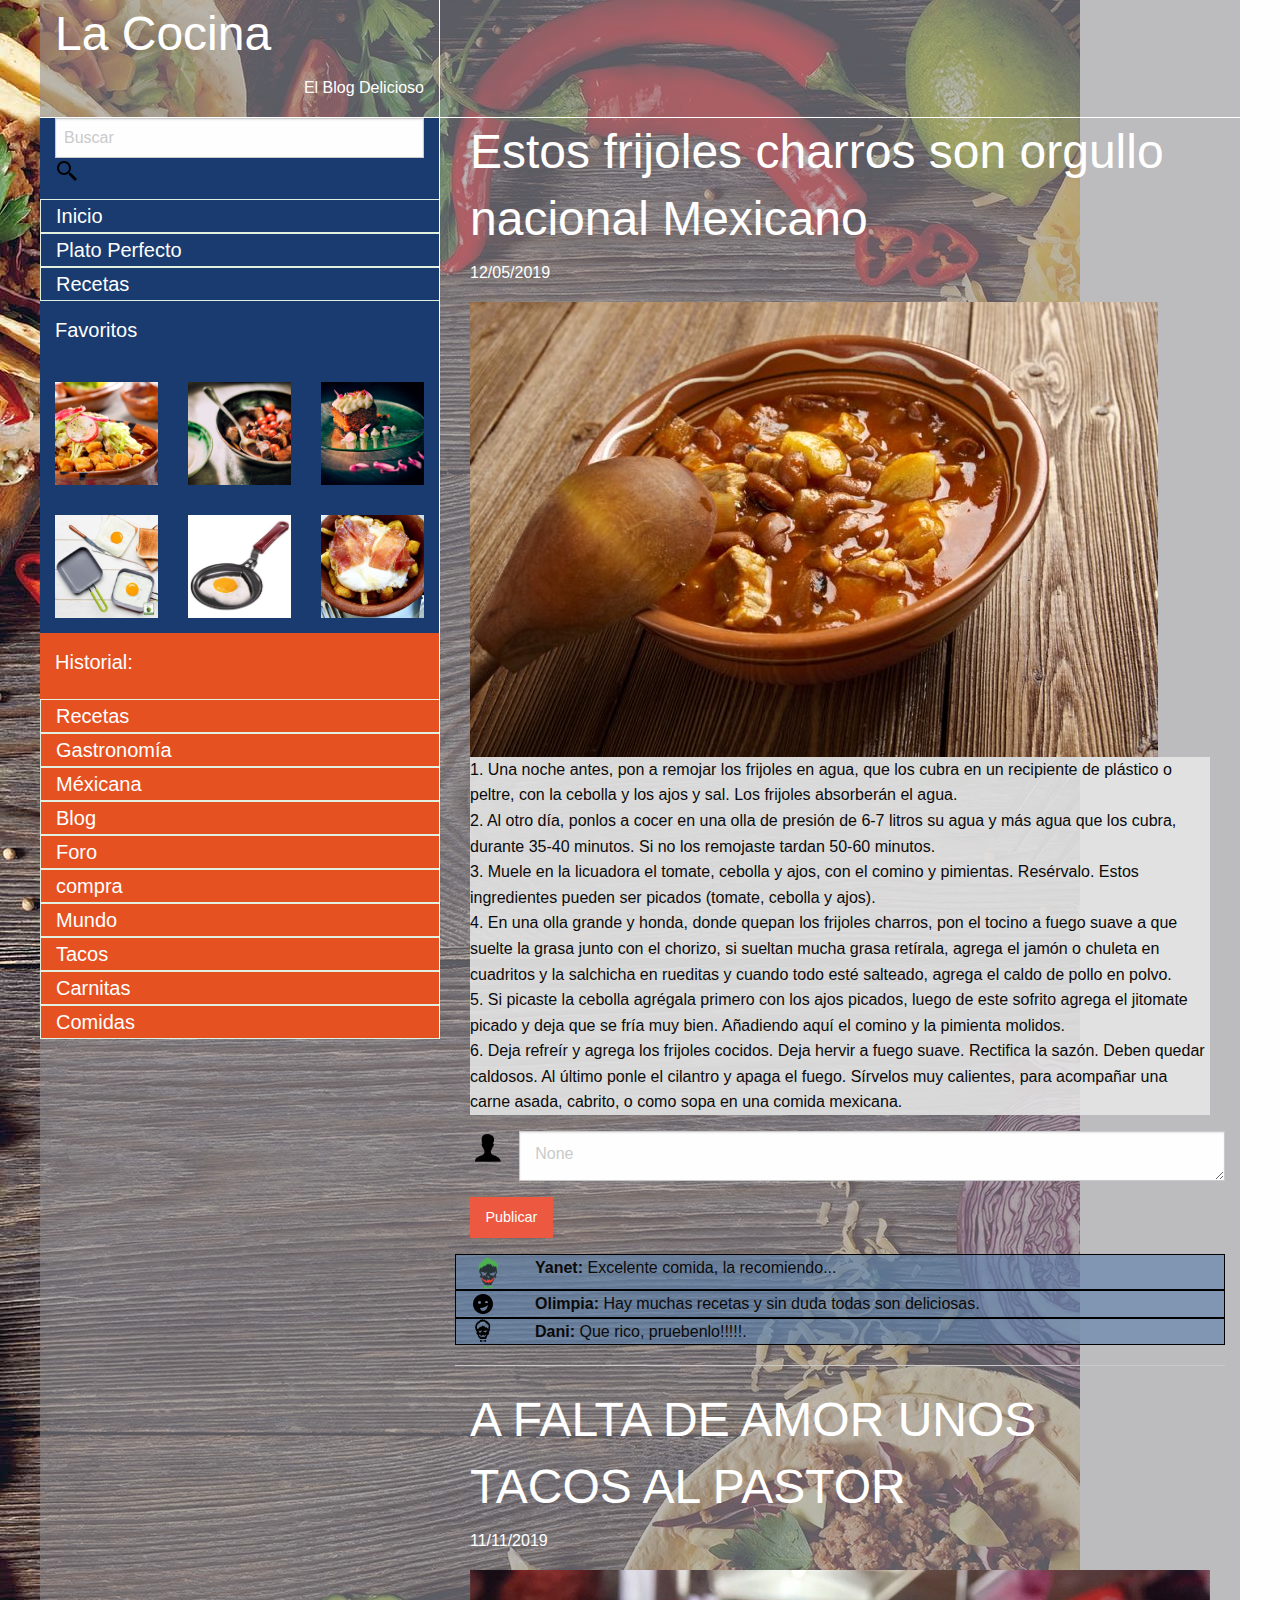
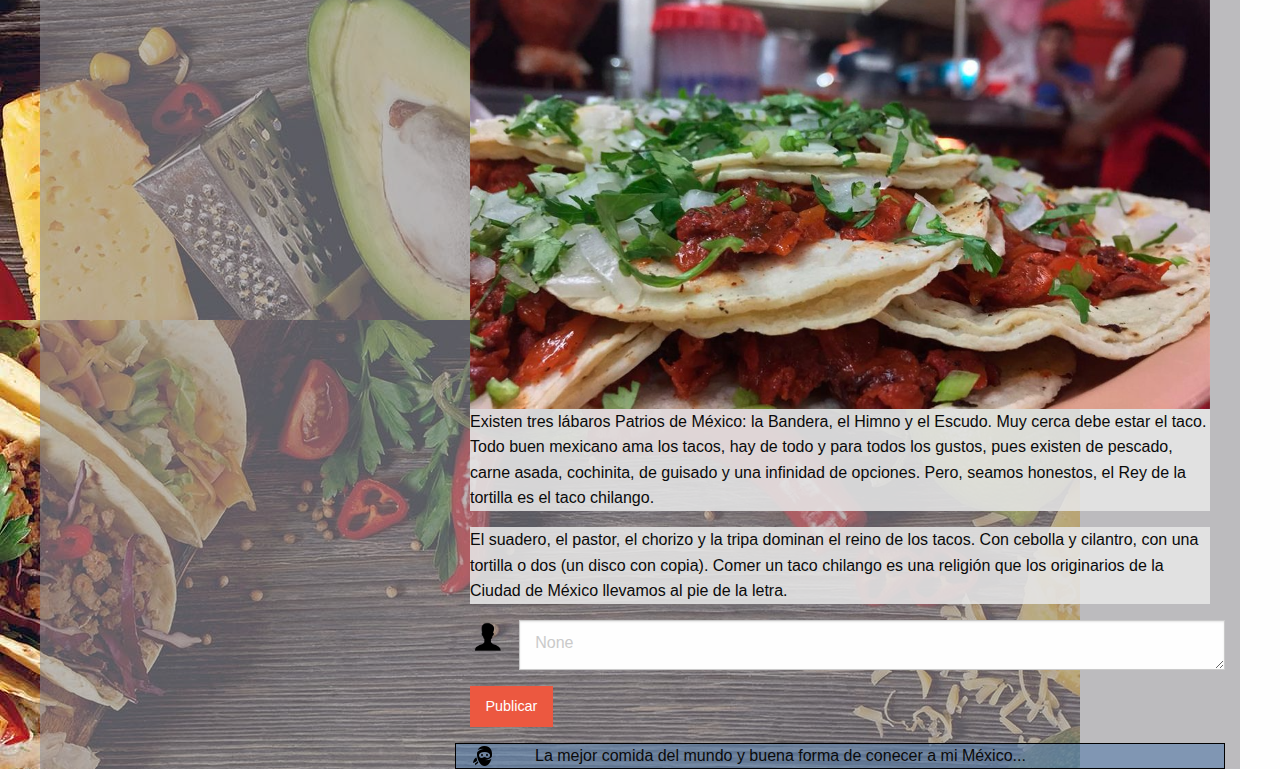
<file: Blog Gastronomia - Foundation/index.html>
<!doctype html>
<html class="no-js" lang="en" dir="ltr">

<head>
  <meta charset="utf-8">
  <meta http-equiv="x-ua-compatible" content="ie=edge">
  <meta name="viewport" content="width=device-width, initial-scale=1.0">
  <title>Blog Gastronomía</title>
  <link rel="stylesheet" href="css/foundation.min.css">
  <link rel="stylesheet" href="css/app.css">
</head>

<body>
  <div class="row backs">
    <div class="column medium-12 align-top">
      <div class="row">
        <div class="column medium-4 small-12 align-top vertical">
          <h1 class="fav">La Cocina</h1>
          <p class="text-right fav">El Blog Delicioso</p>
        </div>
        <div class="column medium-8 hide-for-medium"></div>
      </div>
    </div>
    <div class="column medium-12 horizontal">
      <div class="row">
        <div class="column medium-4 align-top vertical">
          <div class="row izq">
            <div class="column medium-12 ">
              <div class="input-group">
                <input class="input-group-field" type="search" placeholder="Buscar">
                <img src="img/busca.png" >
              </div>
            </div>
            <div class="column medium-12 menu">
              <a href="#">
                <p>Inicio</p>
              </a>
            </div>
            <div class="column medium-12 menu">
              <a href="#">
                <p>Plato Perfecto</p>
              </a>
            </div>
            <div class="column medium-12 menu">
              <a href="#">
                <p>Recetas</p>
              </a>
            </div>
            <div class="column medium-12 images">
              <h5 class="fav">Favoritos</h5>
            </div>
            <div class="column medium-4 small-4 images">
              <img src="img/pozole.jpg" alt="">
            </div>
            <div class="column medium-4 small-4 images">
              <img src="img/a.jpg" alt="">
            </div>
            <div class="column medium-4 small-4 images">
              <img src="img/b.jpg" alt="">
            </div>
            <div class="column medium-4 small-4 images">
              <img src="img/c.jpg" alt="">
            </div>
            <div class="column medium-4 small-4 images">
              <img src="img/d.jpg" alt="">
            </div>
            <div class="column medium-4 small-4 images">
              <img src="img/e.jpg" alt="">
            </div>
            <div class="column medium-12 images histback ">
              <h5 class="fav">Historial:</h5>
            </div>
            <!-- Historial -->
            <div class="column medium-12 hist histback">
              <a href="#">
                <p>Recetas</p>
              </a>
            </div>
            <div class="column medium-12 hist histback">
              <a href="#">
                <p>Gastronomía</p>
              </a>
            </div>
            <div class="column medium-12 hist histback">
              <a href="#">
                <p>Méxicana</p>
              </a>
            </div>
            <div class="column medium-12 hist histback">
              <a href="#">
                <p>Blog</p>
              </a>
            </div>
            <div class="column medium-12 hist histback">
              <a href="#">
                <p>Foro</p>
              </a>
            </div>
            <div class="column medium-12 hist histback">
              <a href="#">
                <p>compra</p>
              </a>
            </div>
            <div class="column medium-12 hist histback">
              <a href="#">
                <p>Mundo</p>
              </a>
            </div>
            <div class="column medium-12 hist histback">
              <a href="#">
                <p>Tacos</p>
              </a>
            </div>
            <div class="column medium-12 hist histback">
              <a href="#">
                <p>Carnitas</p>
              </a>
            </div>
            <div class="column medium-12 hist histback">
              <a href="#">
                <p>Comidas</p>
              </a>
            </div>
          </div>
        </div>
        <div class="column medium-8">
          <div class="row">
            <div class="column medium-12">
              <div class="column medium-12">
                <h1 class="fav">Estos frijoles charros son orgullo nacional Mexicano</h1>
                <p class="fav">12/05/2019</p>
              </div>
              <div class="column medium-12">
                <img src="img/frijoles.jpg">
              </div>
              <div class="column medium-12">
                <p style="background: rgba(230, 230, 230, 0.88);">
                  1. Una noche antes, pon a remojar los frijoles en agua, que los cubra en un recipiente de plástico o peltre, con la cebolla y los ajos y sal. Los frijoles absorberán el agua.
                  <br>
                  2. Al otro día, ponlos a cocer en una olla de presión de 6-7 litros su agua y más agua que los cubra, durante 35-40 minutos. Si no los remojaste tardan 50-60 minutos.
                  <br>
                  3. Muele en la licuadora el tomate, cebolla y ajos, con el comino y pimientas. Resérvalo. Estos ingredientes pueden ser picados (tomate, cebolla y ajos).
                  <br>
                  4. En una olla grande y honda, donde quepan los frijoles charros, pon el tocino a fuego suave a que suelte la grasa junto con el chorizo, si sueltan mucha grasa retírala, agrega el jamón o chuleta en cuadritos y la salchicha en
                  rueditas y cuando todo esté salteado, agrega el caldo de pollo en polvo.
                  <br>
                  5. Si picaste la cebolla agrégala primero con los ajos picados, luego de este sofrito agrega el jitomate picado y deja que se fría muy bien. Añadiendo aquí el comino y la pimienta molidos.
                  <br>
                  6. Deja refreír y agrega los frijoles cocidos. Deja hervir a fuego suave. Rectifica la sazón. Deben quedar caldosos. Al último ponle el cilantro y apaga el fuego. Sírvelos muy calientes, para acompañar una carne asada, cabrito, o
                  como sopa en una comida mexicana.
                </p>
              </div>
              <div class="column medium-12">
                <label class="row">
                  <img class="column medium-1 small-1" src="img/usuario.png">
                  <textarea class="column medium-11 small-11" placeholder="None"></textarea>
                </label>
                <button type="button" class="alert button">Publicar</button>
                <div class="row comen">
                  <div class="column medium-1 small-1">
                    <img src="img/3.png">
                  </div>
                  <div class="column medium-11 small-11">
                    <p><strong>Yanet:</strong> Excelente comida, la recomiendo...</p>
                  </div>
                </div>
                <div class="row comen">
                  <div class="column medium-1 small-1">
                    <img src="img/1.png">
                  </div>
                  <div class="column medium-11 small-11">
                    <p><strong>Olimpia:</strong> Hay muchas recetas y sin duda todas son deliciosas.</p>
                  </div>
                </div>
                <div class="row comen">
                  <div class="column medium-1 small-1">
                    <img src="img/2.png">
                  </div>
                  <div class="column medium-11 small-11">
                    <p><strong>Dani:</strong> Que rico, pruebenlo!!!!!.</p>
                  </div>
                </div>
              </div>
            </div>
          </div>
          <hr>
          <div class="row">
            <div class="column medium-12">
              <div class="column medium-12">
                <h1 class="fav">A FALTA DE AMOR UNOS TACOS AL PASTOR</h1>
                <p class="fav">11/11/2019</p>
              </div>
              <div class="column medium-12">
                <img src="img/tacos.jpg">
              </div>
              <div class="column medium-12">
                <p style="background: rgba(230, 230, 230, 0.88);">
                  Existen tres lábaros Patrios de México: la Bandera, el Himno y el Escudo. Muy cerca debe estar el taco. Todo buen mexicano ama los tacos, hay de todo y para todos los gustos, pues existen de pescado, carne asada, cochinita, de
                  guisado y una infinidad de opciones. Pero, seamos honestos, el Rey de la tortilla es el taco chilango.
                </p>
                <p style="background: rgba(230, 230, 230, 0.88);">
                  El suadero, el pastor, el chorizo y la tripa dominan el reino de los tacos. Con cebolla y cilantro, con una tortilla o dos (un disco con copia). Comer un taco chilango es una religión que los originarios de la Ciudad de México
                  llevamos al pie de la letra.
                </p>
              </div>
              <div class="column medium-12">
                <label class="row">
                  <img class="column medium-1 small-1" src="img/usuario.png">
                  <textarea class="column medium-11 small-11" placeholder="None"></textarea>
                </label>
                <button type="button" class="alert button">Publicar</button>
                <div class="row comen">
                  <div class="column medium-1 small-1">
                    <img src="img/4.png">
                  </div>
                  <div class="column medium-11 small-11">La mejor comida del mundo y buena forma de conecer a mi México...</p>
                  </div>
                </div>
              </div>
            </div>
          </div>
        </div>
      </div>
    </div>
  </div>



  <script src="js/vendor/jquery.js"></script>
  <script src="js/vendor/what-input.js"></script>
  <script src="js/vendor/foundation.js"></script>
  <script src="js/app.js"></script>
</body>

</html>
</file>
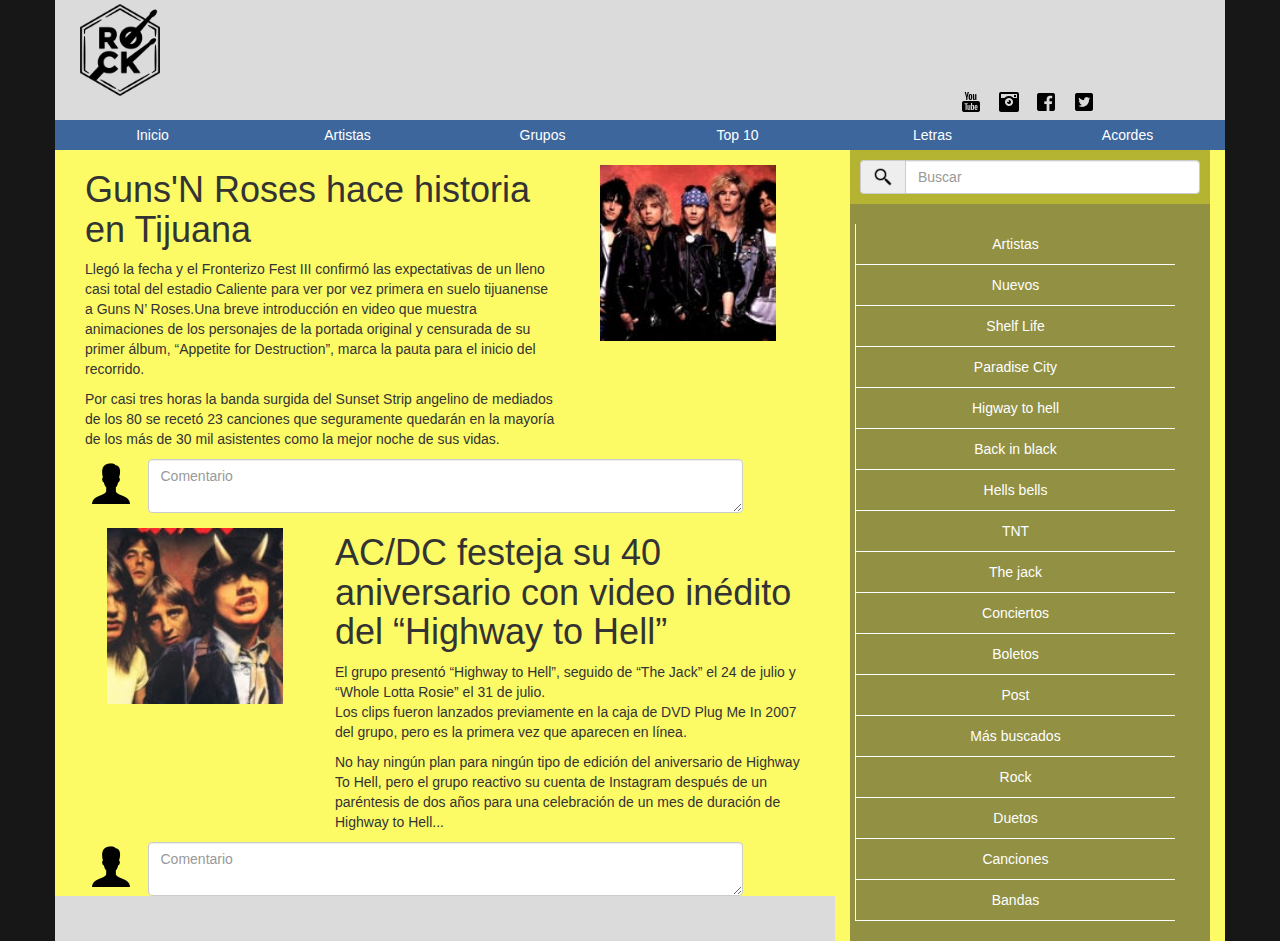
<file: Blog Musica - Bootstrap/index.html>
<!DOCTYPE html>
<html>

<head>
  <meta charset='utf-8'>
  <meta name='viewport' content='width=device-width initial-scale=1'>
  <meta name='mobile-web-app-capable' content='yes'>
  <link rel='stylesheet' href='css/bootstrap.min.css'>
  <link rel='stylesheet' href='css/estilos.css'>
  <script src='js/bootstrap.min.js'></script>
  <title>Blog Música</title>
</head>

<body class="container">
  <header class="row areas">
    <div class="col-md-8 col-sm-12 col-xs-12 inicioCaja">
      <img src="img/logo.png" width="100px" alt="">
    </div>
    <div class="col-md-4 col-sm-12 col-xs-12 inicioCaja text-center">
      <ul class="list-inline">
        <li><img class="redes" src="img/youtube.png" alt=""></li>
        <li><img class="redes" src="img/instagram.png" alt=""></li>
        <li><img class="redes" src="img/facebook.png" alt=""></li>
        <li><img class="redes" src="img/twitter.png" alt=""></li>
      </ul>
    </div>
  </header>

  <nav class="row text-center ">
    <a href="#">
      <div class="col-md-2 items">Inicio</div>
    </a>
    <a href="#">
      <div class="col-md-2 items">Artistas</div>
    </a>
    <a href="#">
      <div class="col-md-2 items">Grupos</div>
    </a>
    <a href="#">
      <div class="col-md-2 items">Top 10</div>
    </a>
    <a href="#">
      <div class="col-md-2 items">Letras</div>
    </a>
    <a href="#">
      <div class="col-md-2 items">Acordes</div>
    </a>
  </nav>

  <div class="row  areas">
    <div class="col-md-8 col-xs-12 box1">
      <!-- 1erarticle -->
      <div class="col-md-4 col-md-push-8 hidden-xs hidden-sm"><img class="imagen" src="img/article1.jpg" alt=""></div>
      <div class="col-md-8 col-md-pull-4 col-xs-12">
        <h1>Guns'N Roses hace historia en Tijuana</h1>
        <p>Llegó la fecha y el Fronterizo Fest III confirmó las expectativas de un lleno casi total del estadio Caliente para ver por vez primera en suelo tijuanense a Guns N’ Roses.Una breve introducción en video que muestra animaciones de los
          personajes de la portada original y censurada de su primer álbum, “Appetite for Destruction”, marca la pauta para el inicio del recorrido.</p>
        <p>Por casi tres horas la banda surgida del Sunset Strip angelino de mediados de los 80 se recetó 23 canciones que seguramente quedarán en la mayoría de los más de 30 mil asistentes como la mejor noche de sus vidas.</p>
      </div>
      <div class="col-xs-12 hidden-md hidden-lg text-center"><img class="imagen" src="img/article1.jpg" alt=""></div>
      <div class="col-md-1 col-xs-1">
        <img src="img/usuario.png">
      </div>
      <div class="col-md-10 col-xs-11">
        <textarea class="form-control" rows="2" placeholder="Comentario"></textarea>
      </div>
      <!-- 2article -->
      <div class="col-md-4 col-xs-12 text-center"><img class="imagen" src="img/article2.jpg" alt=""></div>
      <div class="col-md-8 col-xs-12">
        <h1>AC/DC festeja su 40 aniversario con video inédito del “Highway to Hell”</h1>
        <p>El grupo presentó “Highway to Hell”, seguido de “The Jack” el 24 de julio y “Whole Lotta Rosie” el 31 de julio.
          <br>Los clips fueron lanzados previamente en la caja de DVD Plug Me In 2007 del grupo, pero es la primera vez que aparecen en línea.</p>
        <p>No hay ningún plan para ningún tipo de edición del aniversario de Highway To Hell, pero el grupo reactivo su cuenta de Instagram después de un paréntesis de dos años para una celebración de un mes de duración de Highway to Hell...</p>
      </div>
      <div class="col-md-1 col-xs-1">
        <img src="img/usuario.png">
      </div>
      <div class="col-md-10 col-xs-11">
        <textarea class="form-control" rows="2" placeholder="Comentario"></textarea>
      </div>
    </div>
    <div class="col-md-4 col-xs-12 box1">
      <div class="col-md-12 box2">
        <div class="input-group">
          <span class="input-group-addon"><img src="img/busca.png" width="20px"></span>
          <input type="text" class="form-control" id="inputGroupSuccess4" aria-describedby="inputGroupSuccess4Status" placeholder="Buscar">
        </div>
      </div>
      <br>
      <div class="col-md-12 box3">
        <nav class="row text-center busquedas">
          <a href="#">
            <div class="col-md-12 listado">Artistas</div>
          </a>
          <a href="#">
            <div class="col-md-12 listado">Nuevos</div>
          </a>
          <a href="#">
            <div class="col-md-12 listado">Shelf Life</div>
          </a>
          <a href="#">
            <div class="col-md-12 listado">Paradise City</div>
          </a>
          <a href="#">
            <div class="col-md-12 listado">Higway to hell</div>
          </a>
          <a href="#">
            <div class="col-md-12 listado">Back in black</div>
          </a>
          <a href="#">
            <div class="col-md-12 listado">Hells bells</div>
          </a>
          <a href="#">
            <div class="col-md-12 listado">TNT</div>
          </a>
          <a href="#">
            <div class="col-md-12 listado">The jack</div>
          </a>
          <a href="#">
            <div class="col-md-12 listado">Conciertos</div>
          </a>
          <a href="#">
            <div class="col-md-12 listado">Boletos</div>
          </a>
          <a href="#">
            <div class="col-md-12 listado">Post</div>
          </a>
          <a href="#">
            <div class="col-md-12 listado">Más buscados</div>
          </a>
          <a href="#">
            <div class="col-md-12 listado">Rock</div>
          </a>
          <a href="#">
            <div class="col-md-12 listado">Duetos</div>
          </a>
          <a href="#">
            <div class="col-md-12 listado">Canciones</div>
          </a>
          <a href="#">
            <div class="col-md-12 listado">Bandas</div>
          </a>
        </nav>
      </div>
    </div>

</body>

</html>
</file>
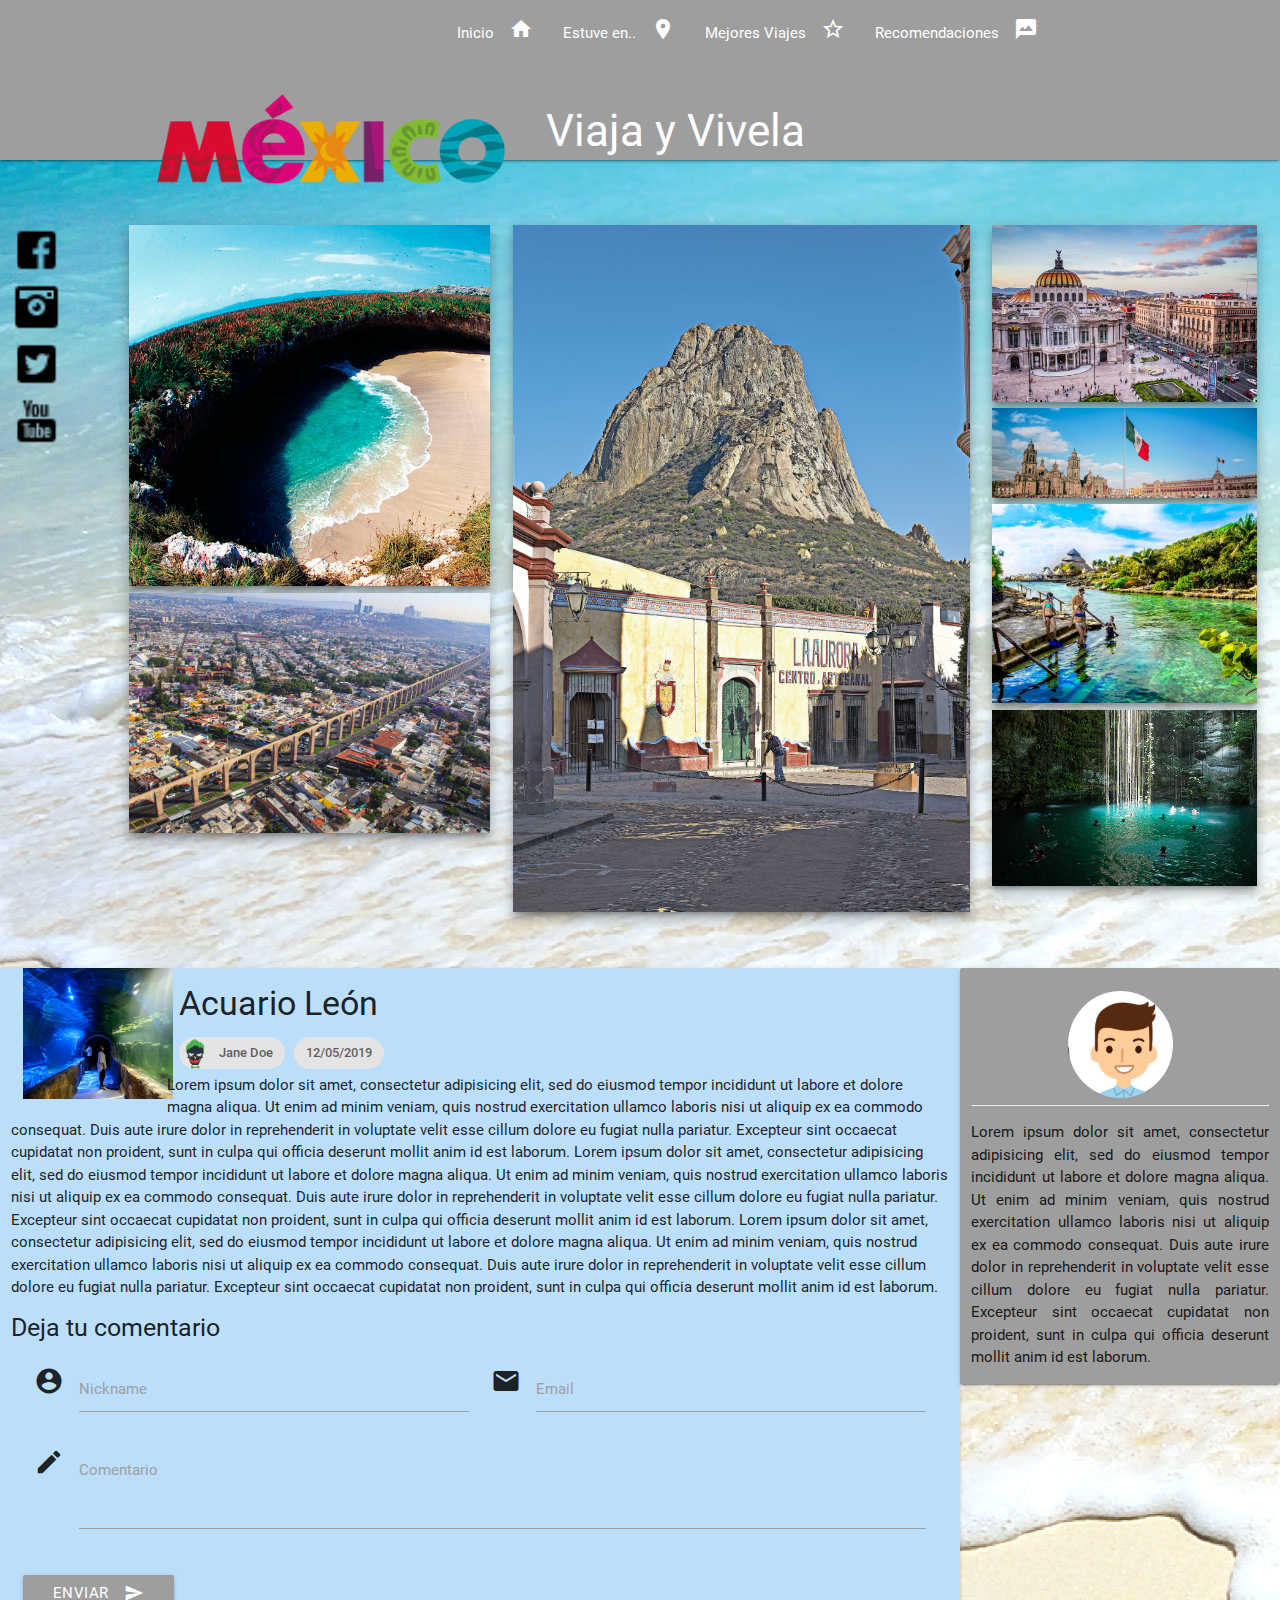
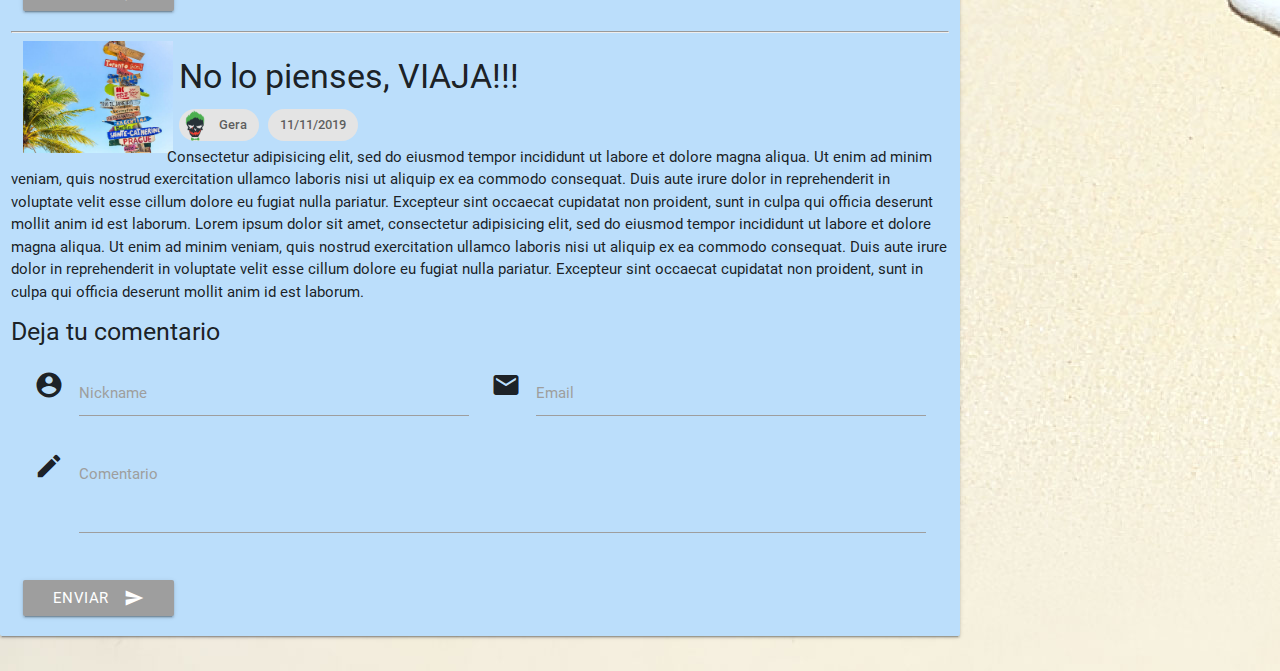
<file: Blog Turismo - Materialize/index.html>
<!DOCTYPE html>
<html>

<head>
  <!--Import Google Icon Font-->
  <link href="https://fonts.googleapis.com/icon?family=Material+Icons" rel="stylesheet">
  <!--Import materialize.css-->
  <link type="text/css" rel="stylesheet" href="css/materialize.min.css" media="screen,projection" />
  <link type="text/css" rel="stylesheet" href="css/estilos.css" media="screen,projection" />
  <title>Blog Turismo</title>
  <!--Let browser know website is optimized for mobile-->
  <meta name="viewport" content="width=device-width, initial-scale=1.0" />
</head>

<body>
  <nav class="row grey nav-wrapper hide-on-med-and-down">
    <div class="row">
      <div class="col s12 m12">
        <ul class="right hide-on-med-and-down col s8">
          <li><a class="waves-effect waves-light">Inicio<i class="material-icons right">home</i></a></li>
          <li><a class="waves-effect waves-light">Estuve en..<i class="material-icons right">location_on</i></a></li>
          <li><a class="waves-effect waves-light">Mejores Viajes <i class="material-icons right">star_border</i></a></li>
          <li><a class="waves-effect waves-light">Recomendaciones <i class="material-icons right">mms</i></a></li>
        </ul>
      </div>
    </div>
    <div class="row">
      <div class=" col s12 m12">
        <div href="#!" class="brand-logo col s4 offset-s1">
          <img src="img/logo.png" class="responsive-img">
        </div>
        <div class="col s6 offset-s5">
          <h3>Viaja y Vivela</h3>
        </div>
      </div>
    </div>
  </nav>
  <nav class="hide-on-large-only row grey nav-wrapper">
    <div class="row">
      <div href="#!" class="col s4 m4 ">
        <img src="img/logo.png" class="responsive-img">
      </div>
      <div class="col s8 m8">
        <ul class="right">
          <li><a class="waves-effect waves-light"><i class="material-icons right">home</i></a></li>
          <li><a class="waves-effect waves-light"><i class="material-icons right">location_on</i></a></li>
          <li><a class="waves-effect waves-light"><i class="material-icons right">star_border</i></a></li>
          <li><a class="waves-effect waves-light"><i class="material-icons right">mms</i></a></li>
        </ul>
      </div>
      <div class="col s12 m12">
        <h3 class="black-text">Viaja y Vivela</h3>
      </div>
    </div>
  </nav>
  <br><br>
  <div class="row">
    <div class="col l1 hide-on-med-and-down">
      <a href="#!"><img src="img/facebook.png" class="responsive-img ico"></a><br>
      <a href="#!"><img src="img/instagram.png" class="responsive-img ico"></a><br>
      <a href="#!"><img src="img/twitter.png" class="responsive-img ico"></a><br>
      <a href="#!"><img src="img/youtube.png" class="responsive-img ico"></a><br>
    </div>
    <div class="col l11">
      <div class="col l4">
        <img src="img/1.jpg" class="responsive-img z-depth-4">
        <img src="img/2.jpg" class="responsive-img z-depth-4">
      </div>
      <div class="col l5">
        <img src="img/3.jpg" class="responsive-img z-depth-4">
      </div>
      <div class="col l3">
        <img src="img/4.jpg" class="responsive-img z-depth-4">
        <img src="img/5.jpg" class="responsive-img z-depth-4">
        <img src="img/6.jpg" class="responsive-img z-depth-4">
        <img src="img/9.jpg" class="responsive-img z-depth-4">
      </div>
    </div>
  </div>
  <br>
  <div class="row">
    <div class="col l9 card-panel blue lighten-4">
      <div class="col l2 hide-on-med-and-down">
        <img src="img/10.jpg" width="150px">
      </div>
      <div class="col m12 s12 hide-on-large-only ">
        <img src="img/10.jpg" class="responsive-img">
      </div>
      <div class="col l10">
        <h4>Acuario León</h4>
        <div class="chip">
          <img src="img/cara.png">
          Jane Doe
        </div>
        <div class="chip">
          12/05/2019
        </div>
      </div>
      <p>Lorem ipsum dolor sit amet, consectetur adipisicing elit, sed do eiusmod tempor incididunt ut labore et dolore magna aliqua. Ut enim ad minim veniam, quis nostrud exercitation ullamco laboris nisi ut aliquip ex ea commodo consequat. Duis
        aute irure dolor in reprehenderit in voluptate velit esse cillum dolore eu fugiat nulla pariatur. Excepteur sint occaecat cupidatat non proident, sunt in culpa qui officia deserunt mollit anim id est laborum.
        Lorem ipsum dolor sit amet, consectetur adipisicing elit, sed do eiusmod tempor incididunt ut labore et dolore magna aliqua. Ut enim ad minim veniam, quis nostrud exercitation ullamco laboris nisi ut aliquip ex ea commodo consequat. Duis
        aute irure dolor in reprehenderit in voluptate velit esse cillum dolore eu fugiat nulla pariatur. Excepteur sint occaecat cupidatat non proident, sunt in culpa qui officia deserunt mollit anim id est laborum.
        Lorem ipsum dolor sit amet, consectetur adipisicing elit, sed do eiusmod tempor incididunt ut labore et dolore magna aliqua. Ut enim ad minim veniam, quis nostrud exercitation ullamco laboris nisi ut aliquip ex ea commodo consequat. Duis
        aute irure dolor in reprehenderit in voluptate velit esse cillum dolore eu fugiat nulla pariatur. Excepteur sint occaecat cupidatat non proident, sunt in culpa qui officia deserunt mollit anim id est laborum.
      </p>
      <h5>Deja tu comentario</h5>
      <div class="row">
        <form class="col s12">
          <div class="row">
            <div class="input-field col s6">
              <i class="material-icons prefix">account_circle</i>
              <input id="icon_prefix" type="text" class="validate">
              <label for="icon_prefix">Nickname</label>
            </div>
            <div class="input-field col s6">
              <i class="material-icons prefix">email</i>
              <input id="icon_telephone" type="email" class="validate">
              <label for="icon_telephone">Email</label>
            </div>
            <div class="input-field col s12">
              <i class="material-icons prefix">mode_edit</i>
              <textarea id="textarea1" class="materialize-textarea"></textarea>
              <label for="textarea1">Comentario</label>
            </div>
          </div>
          <button class="btn waves-effect waves-light grey" type="submit" name="action">Enviar
            <i class="material-icons right">send</i>
          </button>
        </form>
      </div>
      <hr>
      <!-- segunda publica -->
      <div class="col l2">
        <img src="img/11.jpg" width="150px">
      </div>
      <div class="col l10">
        <h4>No lo pienses, VIAJA!!!</h4>
        <div class="chip">
          <img src="img/cara.png">
          Gera
        </div>
        <div class="chip">
          11/11/2019
        </div>
      </div>
      <p>Consectetur adipisicing elit, sed do eiusmod tempor incididunt ut labore et dolore magna aliqua. Ut enim ad minim veniam, quis nostrud exercitation ullamco laboris nisi ut aliquip ex ea commodo consequat. Duis
        aute irure dolor in reprehenderit in voluptate velit esse cillum dolore eu fugiat nulla pariatur. Excepteur sint occaecat cupidatat non proident, sunt in culpa qui officia deserunt mollit anim id est laborum.
        Lorem ipsum dolor sit amet, consectetur adipisicing elit, sed do eiusmod tempor incididunt ut labore et dolore magna aliqua. Ut enim ad minim veniam, quis nostrud exercitation ullamco laboris nisi ut aliquip ex ea commodo consequat. Duis
        aute irure dolor in reprehenderit in voluptate velit esse cillum dolore eu fugiat nulla pariatur. Excepteur sint occaecat cupidatat non proident, sunt in culpa qui officia deserunt mollit anim id est laborum.
      </p>
      <h5>Deja tu comentario</h5>
      <div class="row">
        <form class="col s12">
          <div class="row">
            <div class="input-field col s6">
              <i class="material-icons prefix">account_circle</i>
              <input id="icon_prefix" type="text" class="validate">
              <label for="icon_prefix">Nickname</label>
            </div>
            <div class="input-field col s6">
              <i class="material-icons prefix">email</i>
              <input id="icon_telephone" type="email" class="validate">
              <label for="icon_telephone">Email</label>
            </div>
            <div class="input-field col s12">
              <i class="material-icons prefix">mode_edit</i>
              <textarea id="textarea1" class="materialize-textarea"></textarea>
              <label for="textarea1">Comentario</label>
            </div>
          </div>
          <button class="btn waves-effect waves-light grey" type="submit" name="action">Enviar
            <i class="material-icons right">send</i>
          </button>
        </form>
      </div>
    </div>
    <!-- <img src="img/10.jpg" width="150px"> -->
    <div class="col l3 card hoverable grey">
      <br>
      <div class="col l12 m12 s12 center-align ">
        <img class="circle responsive-img" src="img/foto.png" alt="">
      </div>
      <hr>
      <p align="justify">Lorem ipsum dolor sit amet, consectetur adipisicing elit, sed do eiusmod tempor incididunt ut labore et dolore magna aliqua. Ut enim ad minim veniam, quis nostrud exercitation ullamco laboris nisi ut aliquip ex ea commodo consequat. Duis aute irure dolor in reprehenderit in voluptate velit esse cillum dolore eu fugiat nulla pariatur. Excepteur sint occaecat cupidatat non proident, sunt in culpa qui officia deserunt mollit anim id est laborum.</p>
    </div>
  </div>




  <!--Import jQuery before materialize.js-->
  <script type="text/javascript" src="https://code.jquery.com/jquery-3.2.1.min.js"></script>
  <script type="text/javascript" src="js/materialize.min.js"></script>
</body>

</html>
</file>
<file: Blog Gastronomia - Foundation/css/app.css>
/*1*/
body{
  background-image: url(../img/fondo.jpg);
  background-repeat: repeat-y;
}
.vertical{
  border-right: 1px solid white;
}
.horizontal{
  border-top: 1px solid white;
}
.backs{
  background-color: rgba(143, 141, 147, 0.6);
}
/*3 y 5*/
.menu{
  border: 1px solid rgb(226, 240, 225);
  font-size: 20px;
  color: white;
  margin: 0 !important;
  border-right: none;
}
.menu a{
  color: white;
}
.menu p{
  margin-bottom: 0 !important;
}
.izq{
  background-color: rgb(25, 59, 111);
}
.fav{
  color: white;
}
.images{
  padding: 15px;
}

/*Comentarios*/
.comen{
  background-color: rgba(94, 130, 172, 0.64);
  border: 1px solid black;
}
.comen p{
  padding: 0;
  margin: 0 !important;
}
.histback{
  background-color: rgb(230, 81, 34);
}
.hist{
  border: 1px solid rgb(226, 240, 225);
  font-size: 20px;
  color: white;
  margin: 0 !important;
  border-right: none;
}
.hist:hover{
  border: 1px solid rgb(226, 240, 225);
  font-size: 24px;
  color: white;
  margin: 0 !important;
  border-right: none;
}
.hist a{
  color: white;
}
.hist p{
  margin-bottom: 0 !important;
}
</file>
<file: Blog Musica - Bootstrap/css/estilos.css>
/*1 y 2*/
body{
  background-color: rgba(0, 0, 0, 0.91);
}
.redes:hover{
  width: 30px;
}
.areas{
    background-color: rgb(219, 219, 219);
}
.inicioCaja{
  min-height: 70px;
  max-height: 120px;
}
.inicioCaja ul{
  margin-top: 90px;
}
/*3*/
.items{
  background-color: rgba(71, 122, 190, 0.8);
  padding: 5px;
  color: white;
}
.items:hover{
  background-color: rgba(71, 122, 190, 0.8);
  padding: 5px;
  font-size: 20px;
}
/*4*/
.imagen{
  width: 80%;
  height: 80%;
  margin: 15px;
}
.box1{
  background-color: rgb(252, 251, 102);
}
.box2{
  background-color: rgb(181, 180, 50);
  padding: 10px;
}
.box3{
  background-color: rgba(69, 69, 42, 0.59);
  padding: 10px;
}
/* 6 */
.busquedas{
  padding: 10px;
  width: 100%;
}
.listado{
  padding:10px;
  margin: 0;
  border-bottom: 1px solid white;
  border-left: 1px solid white;
  color: white;
}
.listado:hover{
  padding:10px;
  margin: 0;
  border-bottom: 1px solid black;
  background-color: transparent !important;
  color: white;
  font-size: 19px;
  border-bottom: 2px solid white;
}
</file>
<file: Blog Turismo - Materialize/css/estilos.css>
body{
  background-image: url(../img/back.jpg);
  background-repeat: repeat-y;
}

.logo{
  width: 50% !important;
}
.nav-wrapper{
  height: 160px !important;
}
/*redes*/
.ico{
  width: 60% !important;
}
</file>
